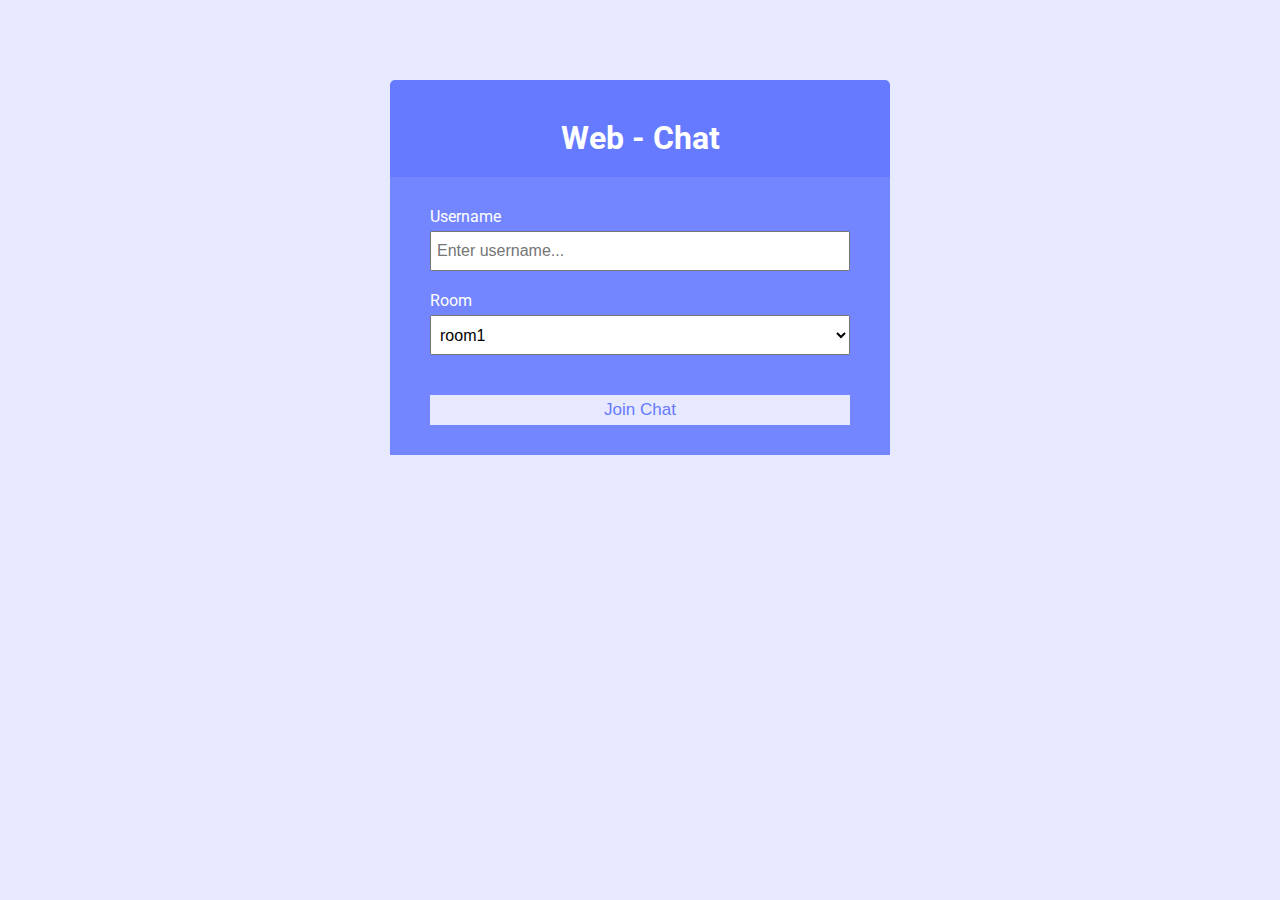
<file: _html_css/index.html>
<!DOCTYPE html>
<html lang="en">
	<head>
		<meta charset="UTF-8" />
		<meta name="viewport" content="width=device-width, initial-scale=1.0" />
		<meta http-equiv="X-UA-Compatible" content="ie=edge" />
		<link
			rel="stylesheet"
			href="https://cdnjs.cloudflare.com/ajax/libs/font-awesome/5.12.1/css/all.min.css"
			integrity="sha256-mmgLkCYLUQbXn0B1SRqzHar6dCnv9oZFPEC1g1cwlkk="
			crossorigin="anonymous"
		/>
		<link rel="stylesheet" href="css/style.css" />
		<title>Web-Chat</title>
	</head>
	<body>
		<div class="join-container">
			<header class="join-header">
				<h1><i class="fas fa-smile"></i></h1><br>
			<h1>Web - Chat</h1>
			</header>
			<main class="join-main">
				<form action="chat.html">
					<div class="form-control">
						<label for="username">Username</label>
						<input
							type="text"
							name="username"
							id="username"
							placeholder="Enter username..."
							required
						/>
					</div>
					<div class="form-control">
						<label for="room">Room</label>
						<select name="room" id="room">
							<option value="JavaScript">room1</option>
							<option value="Python">room2</option>
							<option value="PHP">room3</option>
							<option value="C#">room4</option>
							<option value="Ruby">room5</option>
							<option value="Java">room6</option>
						</select>
					</div>
					<button type="submit" class="btn">Join Chat</button>
				</form>
			</main>
		</div>
	</body>
</html>
</file>
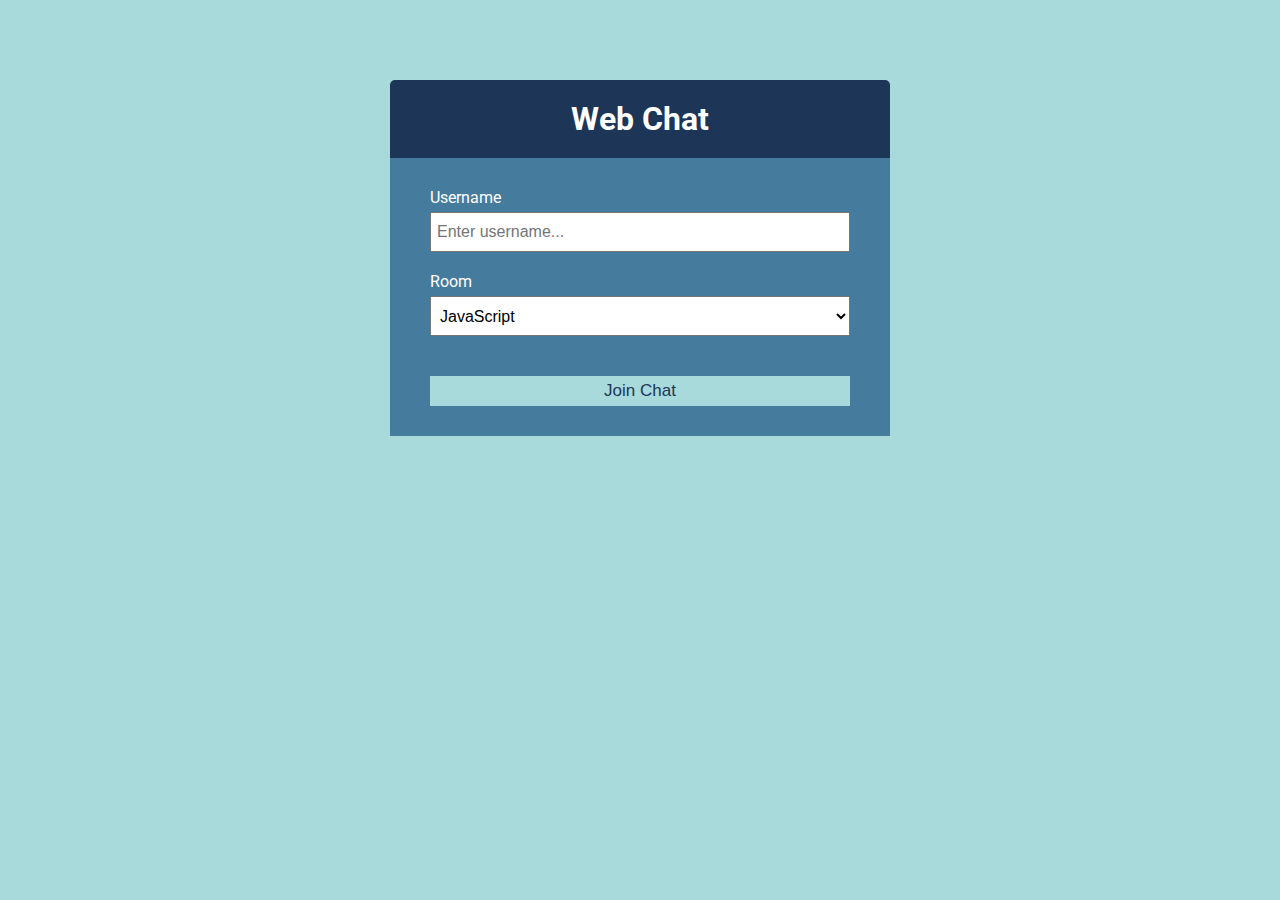
<file: public/index.html>
<!DOCTYPE html>
<html lang="en">
	<head>
		<meta charset="UTF-8" />
		<meta name="viewport" content="width=device-width, initial-scale=1.0" />
		<meta http-equiv="X-UA-Compatible" content="ie=edge" />
		<link
			rel="stylesheet"
			href="https://cdnjs.cloudflare.com/ajax/libs/font-awesome/5.12.1/css/all.min.css"
			integrity="sha256-mmgLkCYLUQbXn0B1SRqzHar6dCnv9oZFPEC1g1cwlkk="
			crossorigin="anonymous"
		/>
		<link rel="stylesheet" href="css/style.css" />
		<title>ChatCord App</title>
	</head>
	<body>
		<div class="join-container">
			<header class="join-header">
				<h1>Web Chat</h1>
			</header>
			<main class="join-main">
				<form action="chat.html">
					<div class="form-control">
						<label for="username">Username</label>
						<input
							type="text"
							name="username"
							id="username"
							placeholder="Enter username..."
							required
						/>
					</div>
					<div class="form-control">
						<label for="room">Room</label>
						<select name="room" id="room">
							<option value="JavaScript">JavaScript</option>
							<option value="Python">Python</option>
							<option value="PHP">PHP</option>
							<option value="C#">C#</option>
							<option value="Ruby">Ruby</option>
							<option value="Java">Java</option>
						</select>
					</div>
					<button type="submit" class="btn">Join Chat</button>
				</form>
			</main>
		</div>
	</body>
</html>
</file>
<file: _html_css/css/style.css>
@import url('https://fonts.googleapis.com/css?family=Roboto&display=swap');

:root {
	--dark-color-a: #667aff;
	--dark-color-b: #7386ff;
	--light-color: #e6e9ff;
	--success-color: #5cb85c;
	--error-color: #d9534f;
}

* {
	box-sizing: border-box;
	margin: 0;
	padding: 0;
}

body {
	font-family: 'Roboto', sans-serif;
	font-size: 16px;
	background: var(--light-color);
	margin: 20px;
}

ul {
	list-style: none;
}

a {
	text-decoration: none;
}

.btn {
	cursor: pointer;
	padding: 5px 15px;
	background: var(--light-color);
	color: var(--dark-color-a);
	border: 0;
	font-size: 17px;
}

/* Chat Page */

.chat-container {
	max-width: 1100px;
	background: #fff;
	margin: 30px auto;
	overflow: hidden;
}

.chat-header {
	background: var(--dark-color-a);
	color: #fff;
	border-top-left-radius: 5px;
	border-top-right-radius: 5px;
	padding: 15px;
	display: flex;
	align-items: center;
	justify-content: space-between;
}

.chat-main {
	display: grid;
	grid-template-columns: 1fr 3fr;
}

.chat-sidebar {
	background: var(--dark-color-b);
	color: #fff;
	padding: 20px 20px 60px;
	overflow-y: scroll;
}

.chat-sidebar h2 {
	font-size: 20px;
	background: rgba(0, 0, 0, 0.1);
	padding: 10px;
	margin-bottom: 20px;
}

.chat-sidebar h3 {
	margin-bottom: 15px;
}

.chat-sidebar ul li {
	padding: 10px 0;
}

.chat-messages {
	padding: 30px;
	max-height: 500px;
	overflow-y: scroll;
}

.chat-messages .message {
	padding: 10px;
	margin-bottom: 15px;
	background-color: var(--light-color);
	border-radius: 5px;
}

.chat-messages .message .meta {
	font-size: 15px;
	font-weight: bold;
	color: var(--dark-color-b);
	opacity: 0.7;
	margin-bottom: 7px;
}

.chat-messages .message .meta span {
	color: #777;
}

.chat-form-container {
	padding: 20px 30px;
	background-color: var(--dark-color-a);
}

.chat-form-container form {
	display: flex;
}

.chat-form-container input[type='text'] {
	font-size: 16px;
	padding: 5px;
	height: 40px;
	flex: 1;
}

/* Join Page */
.join-container {
	max-width: 500px;
	margin: 80px auto;
	color: #fff;
}

.join-header {
	text-align: center;
	padding: 20px;
	background: var(--dark-color-a);
	border-top-left-radius: 5px;
	border-top-right-radius: 5px;
}

.join-main {
	padding: 30px 40px;
	background: var(--dark-color-b);
}

.join-main p {
	margin-bottom: 20px;
}

.join-main .form-control {
	margin-bottom: 20px;
}

.join-main label {
	display: block;
	margin-bottom: 5px;
}

.join-main input[type='text'] {
	font-size: 16px;
	padding: 5px;
	height: 40px;
	width: 100%;
}

.join-main select {
	font-size: 16px;
	padding: 5px;
	height: 40px;
	width: 100%;
}

.join-main .btn {
	margin-top: 20px;
	width: 100%;
}

@media (max-width: 700px) {
	.chat-main {
		display: block;
	}

	.chat-sidebar {
		display: none;
	}
}
</file>
<file: public/css/style.css>
@import url('https://fonts.googleapis.com/css?family=Roboto&display=swap');

:root {
	--dark-color-a: #1d3557;/*#03045e;*/
	--dark-color-b: #457b9d; /*#023e8a;*/
	--light-color: #a8dadc; /*#caf0f8;*/
	--success-color: #5cb85c;
	--error-color: #d9534f;
}

* {
	box-sizing: border-box;
	margin: 0;
	padding: 0;
}

body {
	font-family: 'Roboto', sans-serif;
	font-size: 16px;
	background: var(--light-color);
	margin: 20px;
}

ul {
	list-style: none;
}

a {
	text-decoration: none;
}

.btn {
	cursor: pointer;
	padding: 5px 15px;
	background: var(--light-color);
	color: var(--dark-color-a);
	border: 0;
	font-size: 17px;
}

/* Chat Page */

.chat-container {
	max-width: 1100px;
	background: #fff;
	margin: 30px auto;
	overflow: hidden;
}

.chat-header {
	background: var(--dark-color-a);
	color: #fff;
	border-top-left-radius: 5px;
	border-top-right-radius: 5px;
	padding: 15px;
	display: flex;
	align-items: center;
	justify-content: space-between;
}

.chat-main {
	display: grid;
	grid-template-columns: 1fr 3fr;
}

.chat-sidebar {
	background: var(--dark-color-b);
	color: #fff;
	padding: 20px 20px 60px;
	overflow-y: scroll;
}

.chat-sidebar h2 {
	font-size: 20px;
	background: rgba(0, 0, 0, 0.1);
	padding: 10px;
	margin-bottom: 20px;
}

.chat-sidebar h3 {
	margin-bottom: 15px;
}

.chat-sidebar ul li {
	padding: 10px 0;
}

.chat-messages {
	padding: 30px;
	max-height: 500px;
	overflow-y: scroll;
}

.chat-messages .message {
	padding: 10px;
	margin-bottom: 15px;
	border-radius: 5px;
}

.chat-messages .active_user {
	background-color: var(--light-color);
}

.chat-messages .other_user {
	background-color: #ccc;
}

.chat-messages .message .meta {
	font-size: 15px;
	font-weight: bold;
	color: var(--dark-color-b);
	opacity: 0.7;
	margin-bottom: 7px;
}

.chat-messages .message .meta span {
	color: #777;
}

.chat-form-container {
	padding: 20px 30px;
	background-color: var(--dark-color-a);
}

.chat-form-container form {
	display: flex;
}

.chat-form-container input[type='text'] {
	font-size: 16px;
	padding: 5px;
	height: 40px;
	flex: 1;
}

/* Join Page */
.join-container {
	max-width: 500px;
	margin: 80px auto;
	color: #fff;
}

.join-header {
	text-align: center;
	padding: 20px;
	background: var(--dark-color-a);
	border-top-left-radius: 5px;
	border-top-right-radius: 5px;
}

.join-main {
	padding: 30px 40px;
	background: var(--dark-color-b);
}

.join-main p {
	margin-bottom: 20px;
}

.join-main .form-control {
	margin-bottom: 20px;
}

.join-main label {
	display: block;
	margin-bottom: 5px;
}

.join-main input[type='text'] {
	font-size: 16px;
	padding: 5px;
	height: 40px;
	width: 100%;
}

.join-main select {
	font-size: 16px;
	padding: 5px;
	height: 40px;
	width: 100%;
}

.join-main .btn {
	margin-top: 20px;
	width: 100%;
}

@media (max-width: 700px) {
	.chat-main {
		display: block;
	}

	.chat-sidebar {
		display: none;
	}
}
</file>
